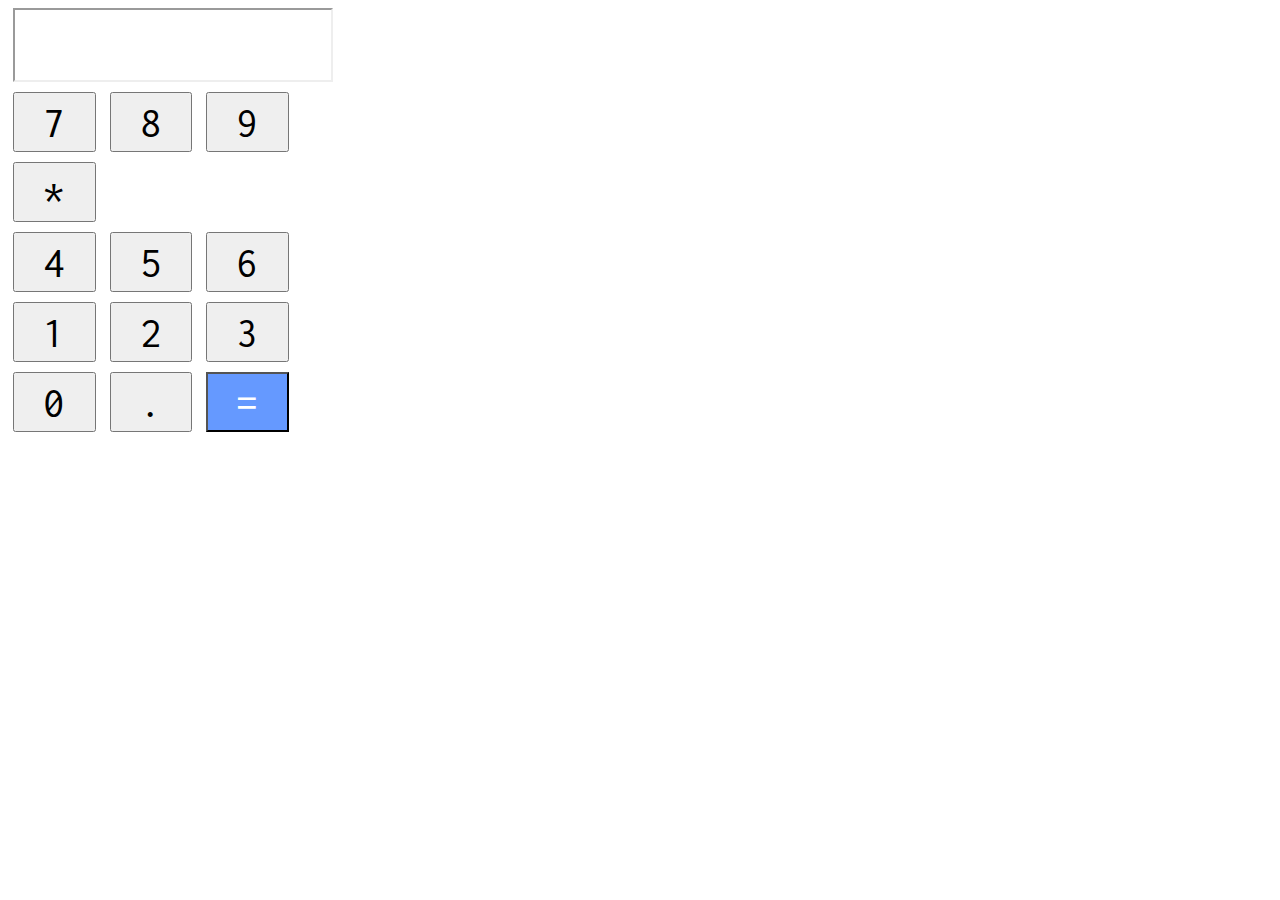
<file: index.html>
<!DOCTYPE html>
<html>
	<head>
		<title>Calculator</title>
		<link href='http://fonts.googleapis.com/css?family=Inconsolata' rel='stylesheet' type='text/css'>
		<script src="http://ajax.googleapis.com/ajax/libs/jquery/1.10.1/jquery.min.js"></script>
		<script type="text/javascript" src="calculator.js"></script>
		<link rel="stylesheet" type="text/css" href="styles.css">
		<script type="text/javascript">
			console.log(add(1,5));
			$(document).ready(function() {
				// Number button click handler
			  	$(".num").click(function () {
			  		// Add the text of the button $(this) to the existing text
			      	$("#textField").text($("#textField").text() + $(this).text());
			    });
			});
		</script>
	</head>
	<body>
		<div id="wrapper">
			<div id="output">
				<div id="textField"></div>
			</div>
			<div>
				<div>
					<button class="num">7</button>
					<button class="num">8</button>
					<button class="num">9</button>
					<button class="num">*</button>
				</div>
				<div>
					<button class="num">4</button>
					<button class="num">5</button>
					<button class="num">6</button>
				</div>
				<div>
					<button class="num">1</button>
					<button class="num">2</button>
					<button class="num">3</button>
				</div>
				<div>
					<button class="num">0</button>
					<button class="num">.</button>
					<button class="equals">=</button>
				</div>
			</div>
		</div>
	</body>
</html>
</file>
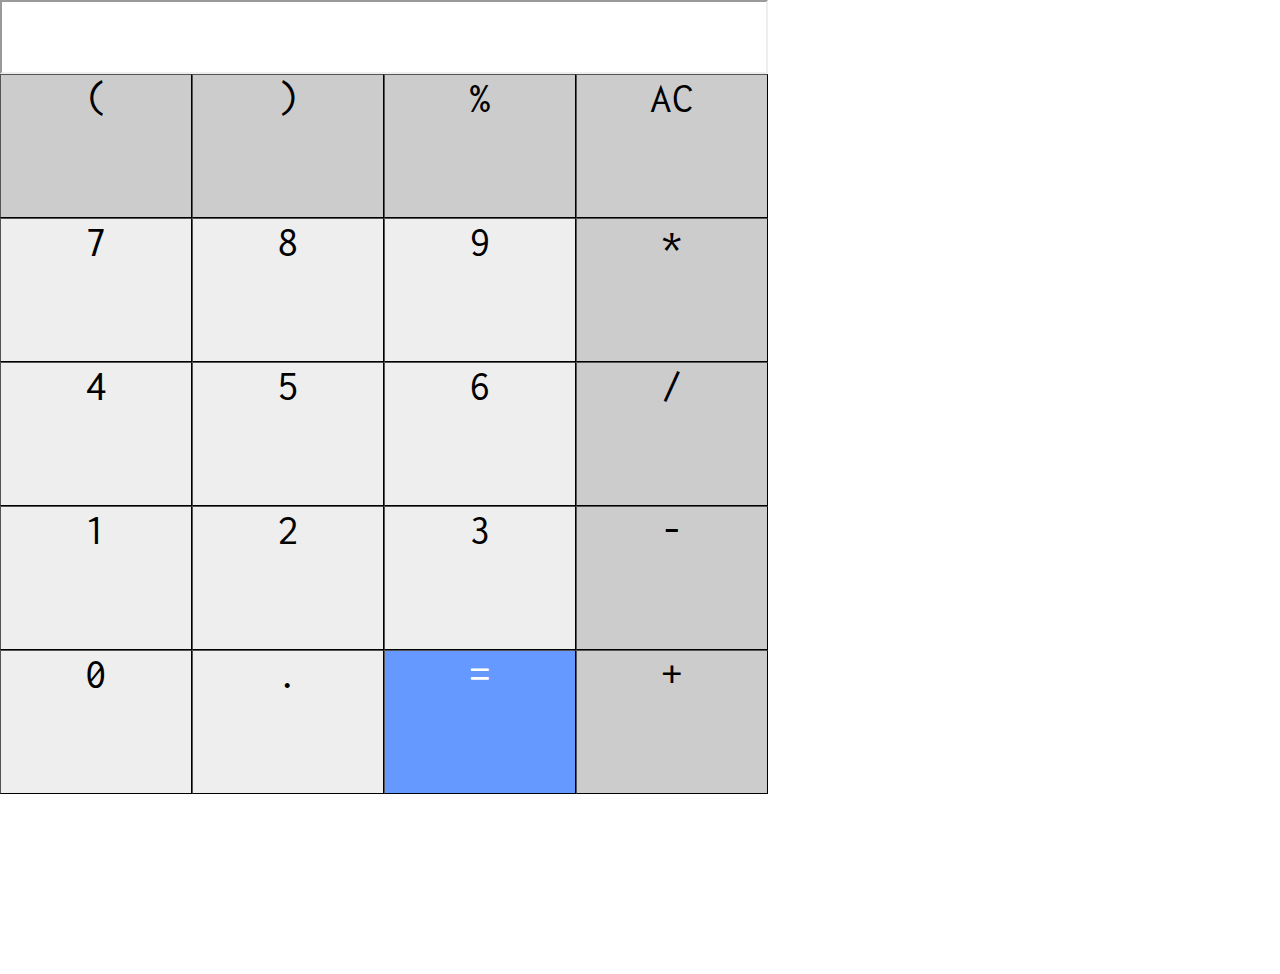
<file: session1/index.html>
<!DOCTYPE html>
<html>
	<head>
		<title>Calculator</title>
		<link href='http://fonts.googleapis.com/css?family=Inconsolata' rel='stylesheet' type='text/css'>
		<script src="http://ajax.googleapis.com/ajax/libs/jquery/1.10.1/jquery.min.js"></script>
		<script type="text/javascript" src="calculator.js"></script>
		<link rel="stylesheet" type="text/css" href="styles.css">
		<script type="text/javascript">
			console.log(add(1,5));
			$(document).ready(function() {
				// Number button click handler
			  	$(".num,.operator").click(function() {
			  		// Add the text of the button $(this) to the existing text
			      	$("#textField").text($("#textField").text() + $(this).text());
			    });
			    
			    $(".equals").click(function() {
			    	$("#textField").text(Math.round(eval($("#textField").text())*100000)/100000);
			    });
			    $(".clear").click(function() {
			    	$("#textField").text("");
			    });
			});
		</script>
	</head>
	<body>
		<div id="wrapper">
			<div id="output">
				<div id="textField"></div>
			</div>
			<div id="buttons">
				<div class="row">
					<div class="operator">(</div>
					<div class="operator">)</div>
					<div class="operator">%</div>
					<div class="clear">AC</div>
				</div>
				<div class="row">
					<div class="num">7</div>
					<div class="num">8</div>
					<div class="num">9</div>
					<div class="operator">*</div>
				</div>
				<div class="row">
					<div class="num">4</div>
					<div class="num">5</div>
					<div class="num">6</div>
					<div class="operator">/</div>
				</div>
				<div class="row">
					<div class="num">1</div>
					<div class="num">2</div>
					<div class="num">3</div>
					<div class="operator">-</div>
				</div>
				<div class="row">
					<div class="num">0</div>
					<div class="num">.</div>
					<div class="equals">=</div>
					<div class="operator">+</div>
				</div>
			</div>
		</div>
	</body>
</html>
</file>
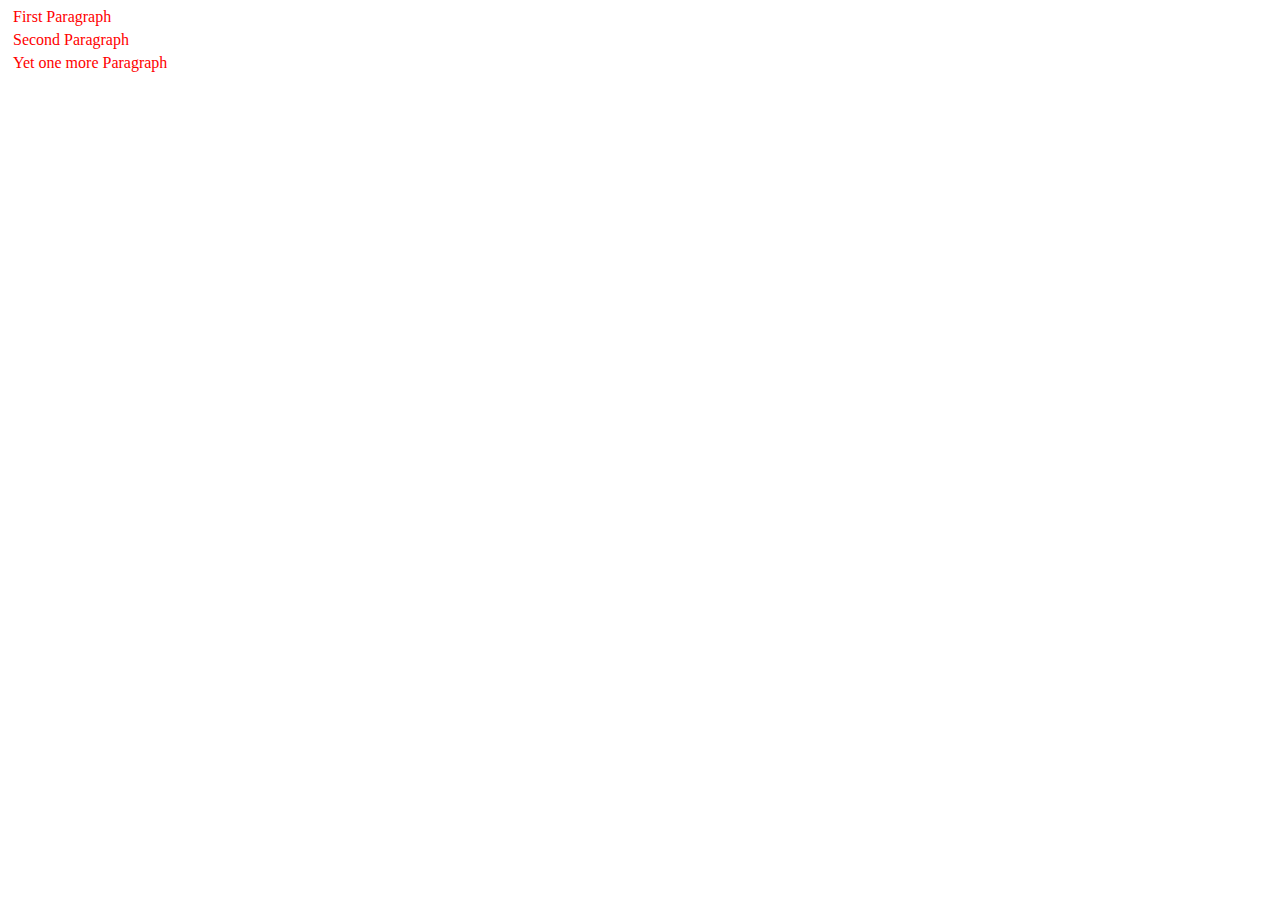
<file: session2/demo.html>
<!DOCTYPE html>
<html>
<head>
  <style>
  p { color:red; margin:5px; cursor:pointer; }
  p:hover { background:yellow; }
  </style>
  <script src="http://code.jquery.com/jquery-1.9.1.js"></script>
</head>
<body>
  <p>First Paragraph</p>
 
  <p>Second Paragraph</p>
  <p>Yet one more Paragraph</p>
<script>
    $("p").click(function () {
      $(this).css('background-color', 'red');
    });
</script>
 
</body>
</html>
</file>
<file: styles.css>
.num {
	width:25%;
	height:60px;
	font-size:32pt;	
	margin:5px;
	font-family:'Inconsolata';
}

.equals {
	width:25%;
	height:60px;
	font-size:32pt;	
	margin:5px;
	background-color:#6599FF;
	color:#ffffff;
	font-family:'Inconsolata';	
}

.operator {
	width:25%;
	height:60px;
	font-size:32pt;	
	margin:5px;
	background-color:#cccccc;
	font-family:'Inconsolata';
}

#textField {
	float:right;
}

#output {
	
	font-size:40pt;	
	padding:5px;
	font-family:'Inconsolata';
}

#wrapper {
	width:330px;	
}

#output {
	margin:5px;
	height:60px;
	background-color:#fff;	
	border-style:inset;
	border-width:2px;
}
</file>
<file: session1/styles.css>
html, body {
    display: block;
	margin: 0px;
	padding: 0px;
	height: 100%;
	width: 100%;	
}

#buttons {
	margin: 0px;
	padding: 0px;
	height: 100%;
	width: 100%;			
}

.row {
	margin: 0 auto;
	width:100%;	
	height:16%;
}

.row div {
	box-sizing:border-box;
  	-moz-box-sizing:border-box;
  	-webkit-box-sizing:border-box;
	border:1px outset black;
	cursor: hand; cursor: pointer;
	text-align: center;
	vertical-align: middle;
	display:inline-block;
	float: left;
	width:25%;
	height:100%;
	font-size:32pt;	
	margin:0px;
	font-family:'Inconsolata';
}

.num {
	background-color:#EEEEEE;
}
.num:hover {
	background-color:#DADADA;
}

.equals {
	background-color:#6599FF;
	color:#ffffff;	
}

.operator {
	background-color:#cccccc;
}

.clear {
	background-color:#cccccc;
}

#textField {
	padding:5px;
	float:right;
}

#output {
	font-size:40pt;	
	font-family:'Inconsolata';
	height:70px;
	background-color:#fff;	
	border-style:inset;
	border-width:2px;
}

#wrapper {
	height:100%;
	width:100%;
	max-width:768px;
	max-height:1024px;	
}
</file>
